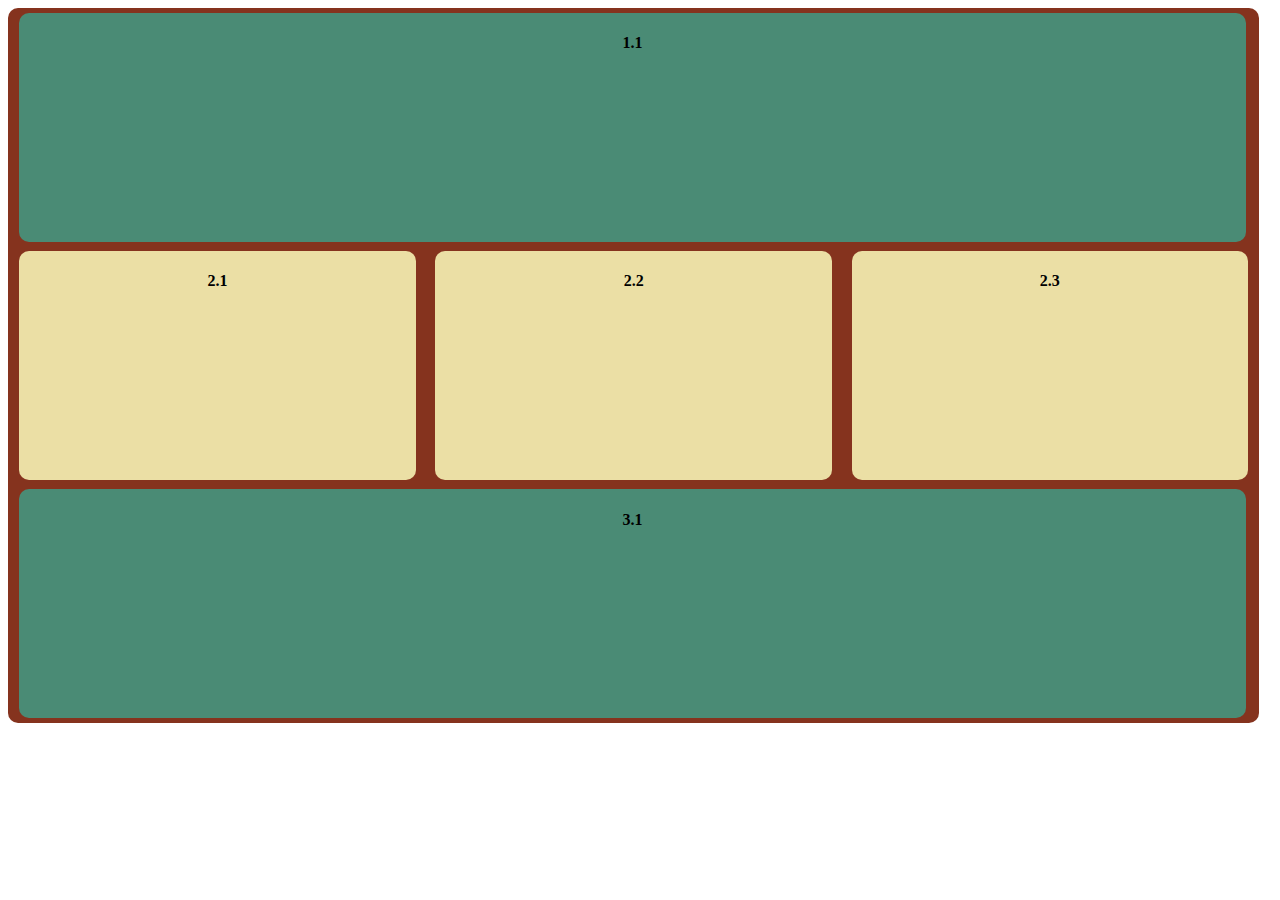
<file: index.html>
<!DOCTYPE html>
<html lang="en">
<head>
    <meta charset="UTF-8">
    <meta name="viewport" content="width=device-width, initial-scale=1.0">
    <link rel="stylesheet" href="styles.css">
    <title>Maqueta</title>
</head>
<body>
    <div class="container-general">

        <div class="container-hijo">

            <div class="container-primo">
                <h4>1.1</h4>
            </div>    

        </div>

        <div class="container-hijo">

            <div class="container-nieto">
                <h4>2.1</h4>
            </div>

            <div class="container-nieto">
                <h4>2.2</h4>
            </div>

            <div class="container-nieto">
                <h4>2.3</h4>
            </div>            

        </div>

        <div class="container-hijo">

            <div class="container-primo">
                <h4>3.1</h4>
            </div>    
            
        </div>

    </div>
</body>
</html>
</file>
<file: styles.css>
.container-general{
    width: 99%;
    height: 715px;
    background-color: #85331e;
    border-radius: 10px;
    display: flex;     
    flex-direction: column; 
    justify-content: center; 
    justify-content: space-around; 
    align-items: center;     
}

.container-hijo{
    width: 99%;
    height: 32%;
    border-radius: 10px;
    display: flex;  
    flex-direction: row; 
    justify-content: center; 
    justify-content: space-between; 
    align-items: center;    
}

.container-nieto{
    width: 32%;
    height: 100%;
    border-radius: 10px;
    background-color: #ebdfa5;
    display: flex;           
    margin-left: 5px;
    margin-right: 5px;
    justify-content: center; 

}

.container-primo{
    width: 99%;
    height: 100%;
    border-radius: 10px;
    background-color: #4a8b75;        
    display: flex;           
    margin-left: 5px;
    margin-right: 5px;
    justify-content: center; 
}
</file>
